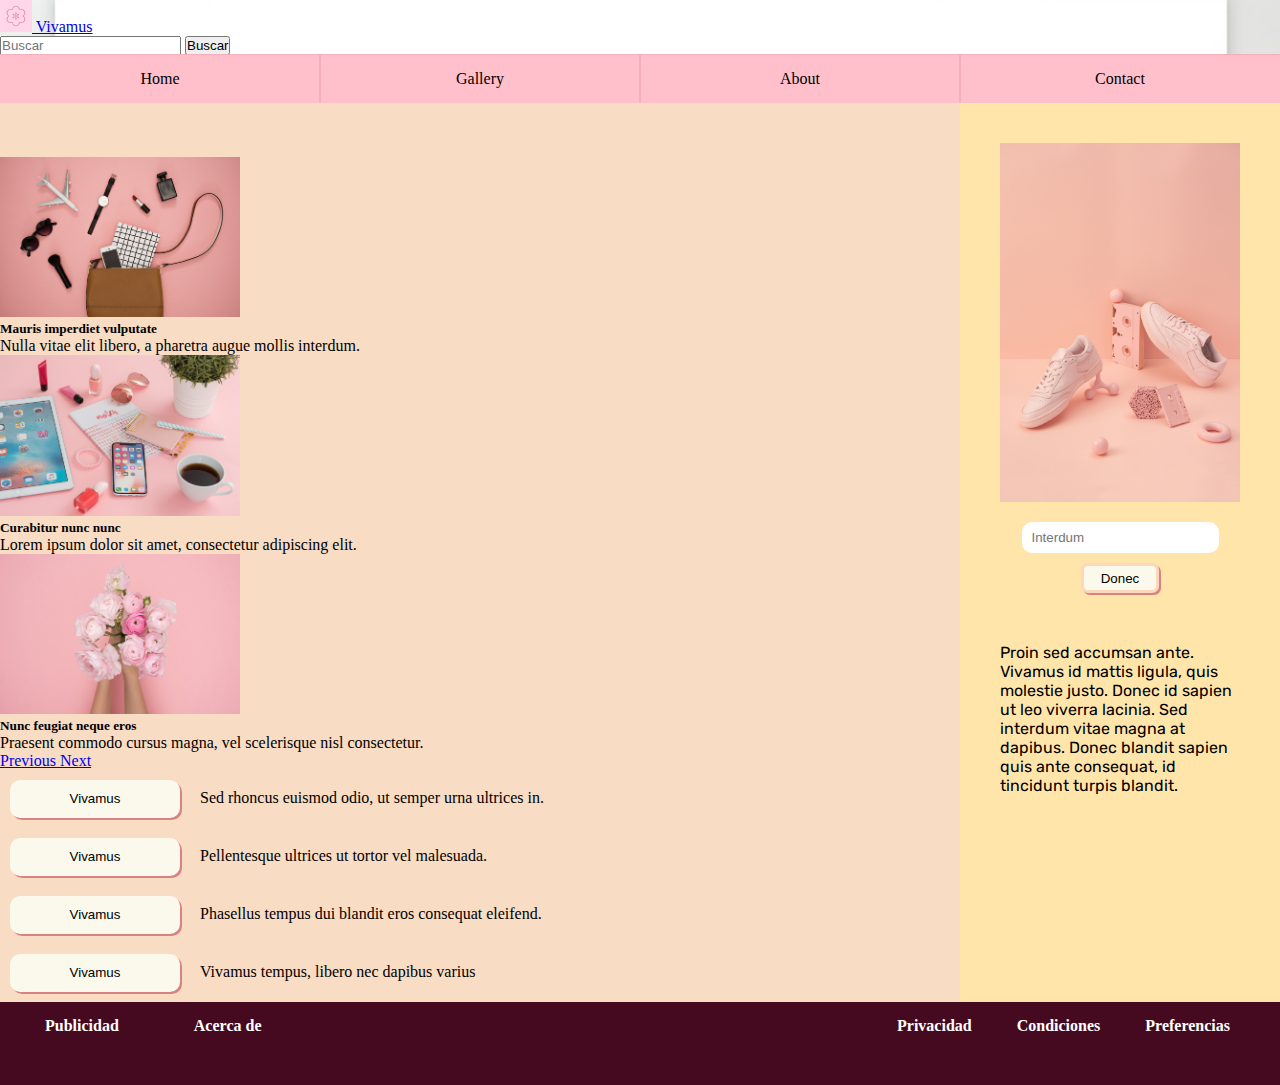
<file: flexbox_2/Untitled-1.html>
<!DOCTYPE html>
<html lang="en">
<head>
    <meta charset="UTF-8">
    <meta name="viewport" content="width=device-width, initial-scale=1.0">
    <link rel="stylesheet" href="https://cdn.jsdelivr.net/npm/bootstrap@4.5.3/dist/css/bootstrap.min.css" integrity="sha384-TX8t27EcRE3e/ihU7zmQxVncDAy5uIKz4rEkgIXeMed4M0jlfIDPvg6uqKI2xXr2" crossorigin="anonymous">
    <link rel="stylesheet" href="estilos.css">
    <style>
    @import url('https://fonts.googleapis.com/css2?family=Rubik:wght@300&display=swap');
    </style>
    <title>Document</title>
</head>

<section>
    <nav class="navbar navbar-light bg-light">
        <a class="navbar-brand" href="#">
        <img class="logo" src="./imagenes/Sin título.png" />
        Vivamus
        </a>
        <form class="form-inline">
            <input class="form-control mr-sm-2" type="search" placeholder="Buscar" aria-label="Search">
            <button class="btn btn-outline-success my-2 my-sm-0" type="submit">Buscar</button>
          </form>
    </nav>
</section>

<header class="header">
    <ul class="menu">
        <li class="menu-item">Home</li>
        <li class="menu-item">Gallery</li>
        <li class="menu-item">About</li>
        <li class="menu-item">Contact</li>
    </ul>

</header>

<body>
    <section class="container">
        <section class="content">
            <div id="carouselExampleCaptions" class="carousel slide" data-ride="carousel">
                <ol class="carousel-indicators">
                  <li data-target="#carouselExampleCaptions" data-slide-to="0" class="active"></li>
                  <li data-target="#carouselExampleCaptions" data-slide-to="1"></li>
                  <li data-target="#carouselExampleCaptions" data-slide-to="2"></li>
                </ol>
                <div class="carousel-inner">
                  <div class="carousel-item active">
                    <img src="./imagenes/female-bag-and-accessories-on-a-pink-background.jpg" class="d-block w-100" alt="...">
                    <div class="carousel-caption d-none d-md-block">
                      <h5>Mauris imperdiet vulputate</h5>
                      <p>Nulla vitae elit libero, a pharetra augue mollis interdum.</p>
                    </div>
                  </div>
                  <div class="carousel-item">
                    <img src="./imagenes/messy-working-place.jpg" class="d-block w-100" alt="...">
                    <div class="carousel-caption d-none d-md-block">
                      <h5>Curabitur nunc nunc</h5>
                      <p>Lorem ipsum dolor sit amet, consectetur adipiscing elit.</p>
                    </div>
                  </div>
                  <div class="carousel-item">
                    <img src="./imagenes/so-its-a-date.jpg" class="d-block w-100" alt="...">
                    <div class="carousel-caption d-none d-md-block">
                      <h5>Nunc feugiat neque eros</h5>
                      <p>Praesent commodo cursus magna, vel scelerisque nisl consectetur.</p>
                    </div>
                  </div>
                </div>
                <a class="carousel-control-prev" href="#carouselExampleCaptions" role="button" data-slide="prev">
                  <span class="carousel-control-prev-icon" aria-hidden="true"></span>
                  <span class="sr-only">Previous</span>
                </a>
                <a class="carousel-control-next" href="#carouselExampleCaptions" role="button" data-slide="next">
                  <span class="carousel-control-next-icon" aria-hidden="true"></span>
                  <span class="sr-only">Next</span>
                </a>
              </div>
              </div>
              <section class="main-section">
                    <div class="btn-group-vertical">
                      <ul class="btn-button-main"></ul>
                        <li><button class="main-button">Vivamus</button>
                          <p class="main-section-text">Sed rhoncus euismod odio, ut semper urna ultrices in. </p>
                        </li>
                        <li><button class="main-button">Vivamus</button>
                          <p class="main-section-text">Pellentesque ultrices ut tortor vel malesuada.</p>
                        </li>
                        <li><button class="main-button">Vivamus</button>
                          <p class="main-section-text">Phasellus tempus dui blandit eros consequat eleifend.</p>
                        </li>
                        <li><button class="main-button">Vivamus</button>
                          <p class="main-section-text">Vivamus tempus, libero nec dapibus varius</p>
                        </li>
                    </div>
                </div>
              </section>

        </section>

        <aside class="aside">
            <figure class="aside-image-container">
                <img src="./imagenes/zapatillas-rosas-cintas-y-algunos-otros-objetos-en-el-fondo-rosa.jpg" alt="Zapatillas">
            </figure>
            <section class="input-aside-container">
                <input class="input-aside" type="Buscar" placeholder="Interdum"/>
                <Button class="aside-button">Donec</Button>
            </section>

            <section class="aside-text">
                <p> Proin sed accumsan ante. Vivamus id mattis ligula, quis molestie justo. Donec id sapien ut leo viverra lacinia. Sed interdum vitae magna at dapibus. Donec blandit sapien quis ante consequat, id tincidunt turpis blandit. </p>
            </section>
        </aside>
    </section>
</body>

<footer class="footer">
        <div class="footer-container">
            <div class="footer-container-left">
                <div class="footer-item-left">
                    <a class="link" href=#publicidad">Publicidad</a>
                </div>
                <div class="footer-item-left">
                    <a class="link" href="#negocios">Acerca de</a>
                </div>
            </div>

            <div class="footer-container-right">
                <div class="footer-item-right">
                    <a class="link" href="#privacidad">Privacidad</a>
                </div>
                <div class="footer-item-right">
                    <a class="link" href="#condiciones">Condiciones</a>
                </div>
                <div class="footer-item-right">
                        <a class="link" href="preferencias">Preferencias</a>
            </div>
         </div>
    </div>
</footer>

<script src="https://code.jquery.com/jquery-3.5.1.slim.min.js" integrity="sha384-DfXdz2htPH0lsSSs5nCTpuj/zy4C+OGpamoFVy38MVBnE+IbbVYUew+OrCXaRkfj" crossorigin="anonymous"></script>
<script src="https://cdn.jsdelivr.net/npm/popper.js@1.16.1/dist/umd/popper.min.js" integrity="sha384-9/reFTGAW83EW2RDu2S0VKaIzap3H66lZH81PoYlFhbGU+6BZp6G7niu735Sk7lN" crossorigin="anonymous"></script>
<script src="https://stackpath.bootstrapcdn.com/bootstrap/4.5.2/js/bootstrap.min.js" integrity="sha384-B4gt1jrGC7Jh4AgTPSdUtOBvfO8shuf57BaghqFfPlYxofvL8/KUEfYiJOMMV+rV" crossorigin="anonymous"></script>
<script src="index.js"></script>

</html>
</file>
<file: flexbox_2/estilos.css>
* {
    margin: 0;
    padding: 0;
    box-sizing: border-box;
}

body {
    background-image: url(./imagenes/Background_2.jpg);
    background-size: 100%;
}

.main {
    display: flex;
    background: #fdfcdc;
    height: 100vh;
    flex-direction: column;
    font-size: 16px;
}

.main-section {
    display: flex;
}

.main-button {
    width: 170px;
    height: 38px;
    border-radius: 10px;
    margin-left: 10px;
    margin: 10px 10px;
    border: 3px solid transparent;
    background-color: #faf9eb;
    transition: color .15s ease-in-out,background-color .15s ease-in-out,border-color .15s ease-in-out,box-shadow .15s ease-in-out;
    box-shadow:2px 2px 0px 0px #d98282;
    -moz-box-shadow:2px 2px 0px 0px #d98282;
    -webkit-box-shadow:2px 2px 0px 0px #d98282;
    }

    .btn-group-vertical li {
    display: flex;
    align-items: baseline;
    }

.main-section-text {
    margin-left: 10px;
}

.header {
    background-color: rgb(253, 211, 218);
    height: 30%;
}

.logo {
    width: 32px;
}

.container {
    background: pink;
    display: flex;
    height: inherit;
}

.content {
    background: #f9dcc4;
    flex: 1;
}

.aside {
    background: #ffe5aa;
    flex: 0 0 25%;
}

.aside-image-container {
    display: flex;
    justify-content: center;
    margin-top: 40px;
}

img {
    width: 240px;
}

.input-aside {
    display: flex;
    height: 31px;
    padding: 10px;
    border-radius: 10px;
    border: transparent;
    border-width: thin;
    outline: none;
}

.input-aside-container {
    display: flex;
    justify-content: center;
    margin-top: 20px;
    flex-direction: column;
    align-items: center;
}

.aside-button {
    width: 78px;
    margin-top: 10px;
    border-radius: 7px;
    height: 30px;
    border: 3px solid #fcd7b9;
    background-color: #faf9eb;
    transition: color .15s ease-in-out,background-color .15s ease-in-out,border-color .15s ease-in-out,box-shadow .15s ease-in-out;
    box-shadow:2px 2px 0px 0px #d98282;
    -moz-box-shadow:2px 2px 0px 0px #d98282;
    -webkit-box-shadow:2px 2px 0px 0px #d98282;
}

.aside-text {
    display: flex;
    margin-top: 10px;
    padding: 40px;
    font-family: 'Rubik', sans-serif;
}

.footer {
    background: #450920;
    margin-top: auto;
}

.footer a {
    text-decoration: none;
    color: white;
    font-family: 'Times New Roman', Times, serif;
    font-weight: bold;
}

.footer-container {
    display: flex;
    justify-content: flex-start;
    align-items: center;
}

.footer-container-left {
    display: flex;
    width: 50%;
    align-items: flex-end;
    padding: 10px;
}

.footer-container-right {
    display: flex;
    width: 50%;
    justify-content: flex-end;
    align-items: flex-end;
    padding: 10px;
}

.footer-item-left {
    margin: 5px 40px 40px 35px;
}

.footer-item-right {
    margin: 5px 40px 40px 5px;
}

.menu {
    display: flex;
    background-color: pink;
}

.menu-item {
    list-style: none;
    flex: 1.5;
    outline: 1px solid  rgb(247, 175, 187);
    line-height: 3rem;
    text-align: center;
    transition: flex .5s;
}

.menu-item:hover {
    flex: 2;
    cursor: pointer;
    background-color: rgb(247, 175, 187);
}

.footer-item-left:hover a {
    color: chocolate;
    cursor: pointer;
}

.footer-item-right:hover a {
    color: chocolate;
    cursor: pointer;
}

.main-button:hover {
    background-color: #f7c7a0;
}

.button-aside:hover {
    background-color: #f5c8cb;
}
</file>
